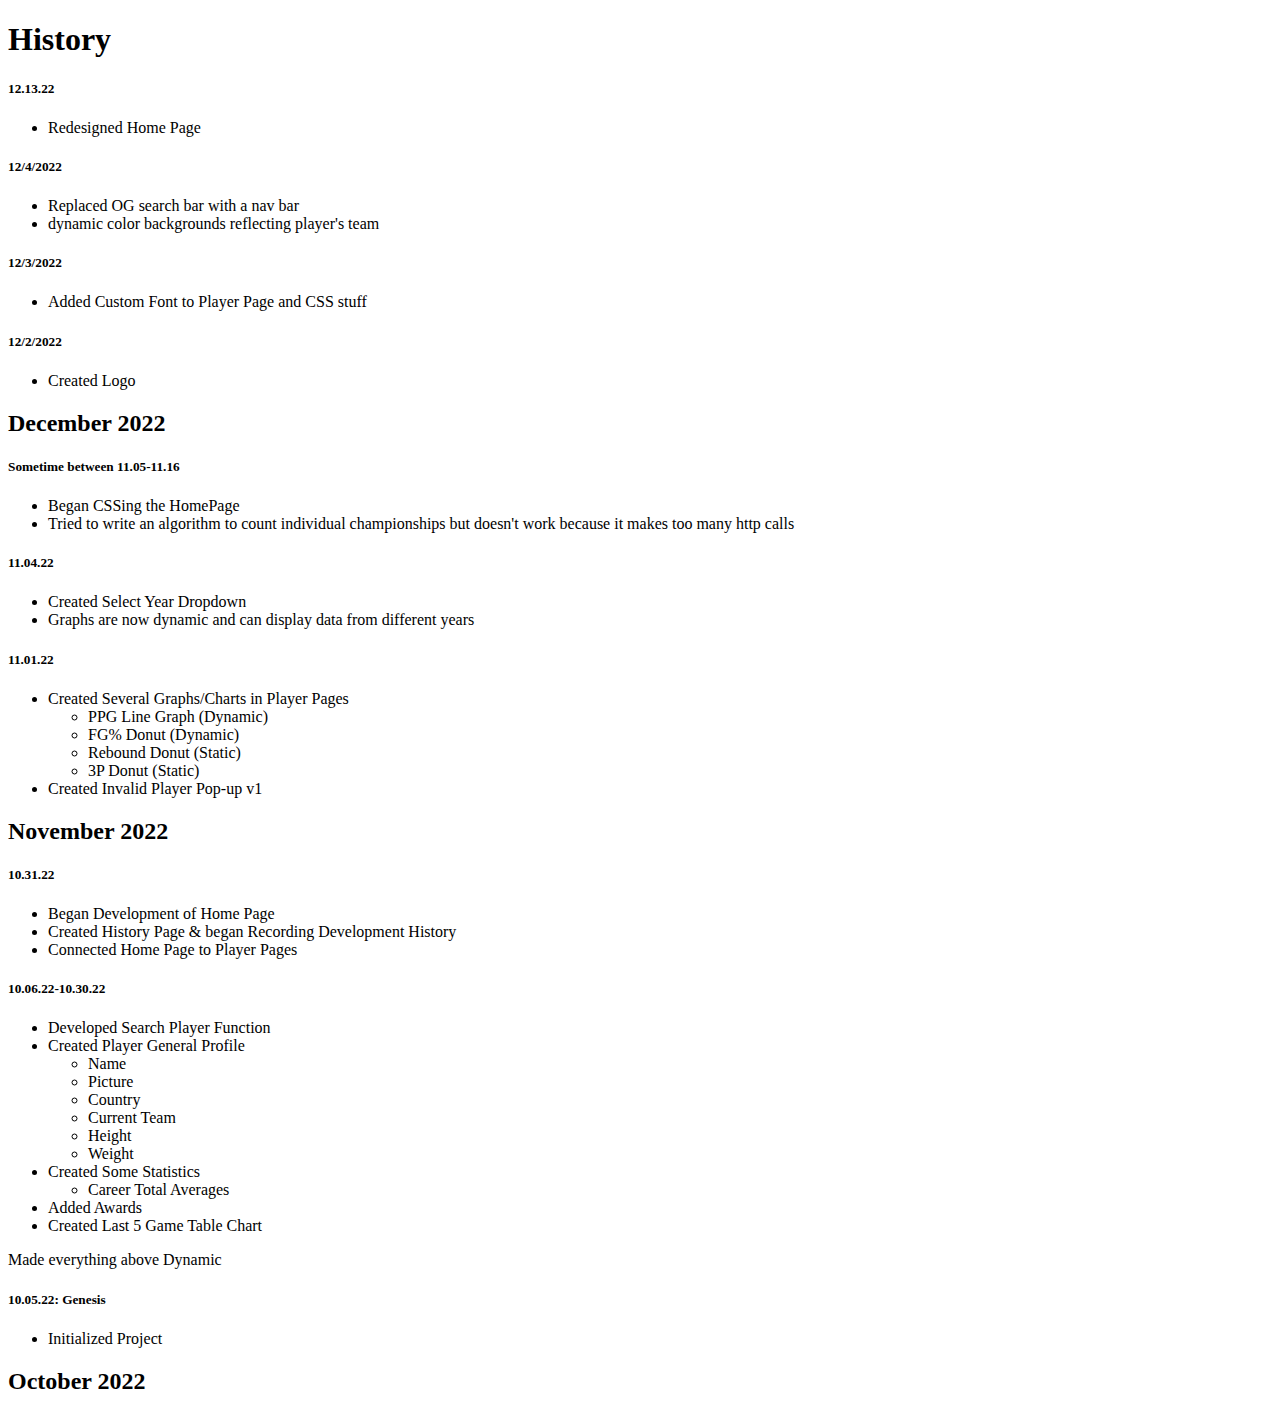
<file: templates/history.html>
<!DOCTYPE html>
<html lang="en">
<head>
    <meta charset="UTF-8">
    <meta http-equiv="X-UA-Compatible" content="IE=edge">
    <meta name="viewport" content="width=device-width, initial-scale=1.0">
    <title>History</title>
</head>
<body>
   
    <h1>History</h1>
    <h5>12.13.22</h5>
    <ul>
        <li>Redesigned Home Page</li>
    </ul>
    <h5>
        12/4/2022
    </h5>
    <ul>
        <li>Replaced OG search bar with a nav bar</li>
        <li>dynamic color backgrounds reflecting player's team</li>
    </ul>
        <h5>12/3/2022</h5>
        <ul>
            <li>Added Custom Font to Player Page and CSS stuff</li>
        </ul>

        <h5>12/2/2022</h5>
        <ul>
            <li>Created Logo</li>
        </ul>

        <h2>December 2022</h2>

        <h5>Sometime between 11.05-11.16</h5>
        <ul>
            <li>Began CSSing the HomePage</li>
            <li>Tried to write an algorithm to count individual championships but doesn't work because it makes too many http calls</li>
        </ul>
        <h5>11.04.22</h5>
        <ul>
            <li>Created Select Year Dropdown</li>
            <li>Graphs are now dynamic and can display data from different years</li>
        </ul>

        <h5>11.01.22</h5>
        <ul>
            <li>Created Several Graphs/Charts in Player Pages</li>
            <ul>
                <li>PPG Line Graph (Dynamic)</li>
                <li>FG% Donut (Dynamic)</li>
                <li>Rebound Donut (Static)</li>
                <li>3P Donut (Static)</li>
            </ul>
            <li>Created Invalid Player Pop-up v1</li>
        </ul>
        
        <h2>November 2022</h2>

        <h5>10.31.22</h5>
        <ul>
            <li>Began Development of Home Page</li>
            <li>Created History Page & began Recording Development History</li>
            <li>Connected Home Page to Player Pages</li>
        </ul>
        <h5>10.06.22-10.30.22</h5>
        <ul>
            <li>Developed Search Player Function</li>
            <li>Created Player General Profile</li>
            <ul>
                <li>Name</li>
                <li>Picture</li>
                <li>Country</li>
                <li>Current Team</li>
                <li>Height</li>
                <li>Weight</li>
            </ul>
            <li>Created Some Statistics</li>
            <ul>
                <li>Career Total Averages</li>
            </ul>
            <li>Added Awards</li>
            <li>Created Last 5 Game Table Chart</li>
        </ul>
        <li>Made everything above Dynamic</li>
        <h5>10.05.22: Genesis</h5>
        <ul>
            <li>Initialized Project</li>
        </ul>
        <h2>October 2022</h2>
    </div>
</body>
</html>
</file>
